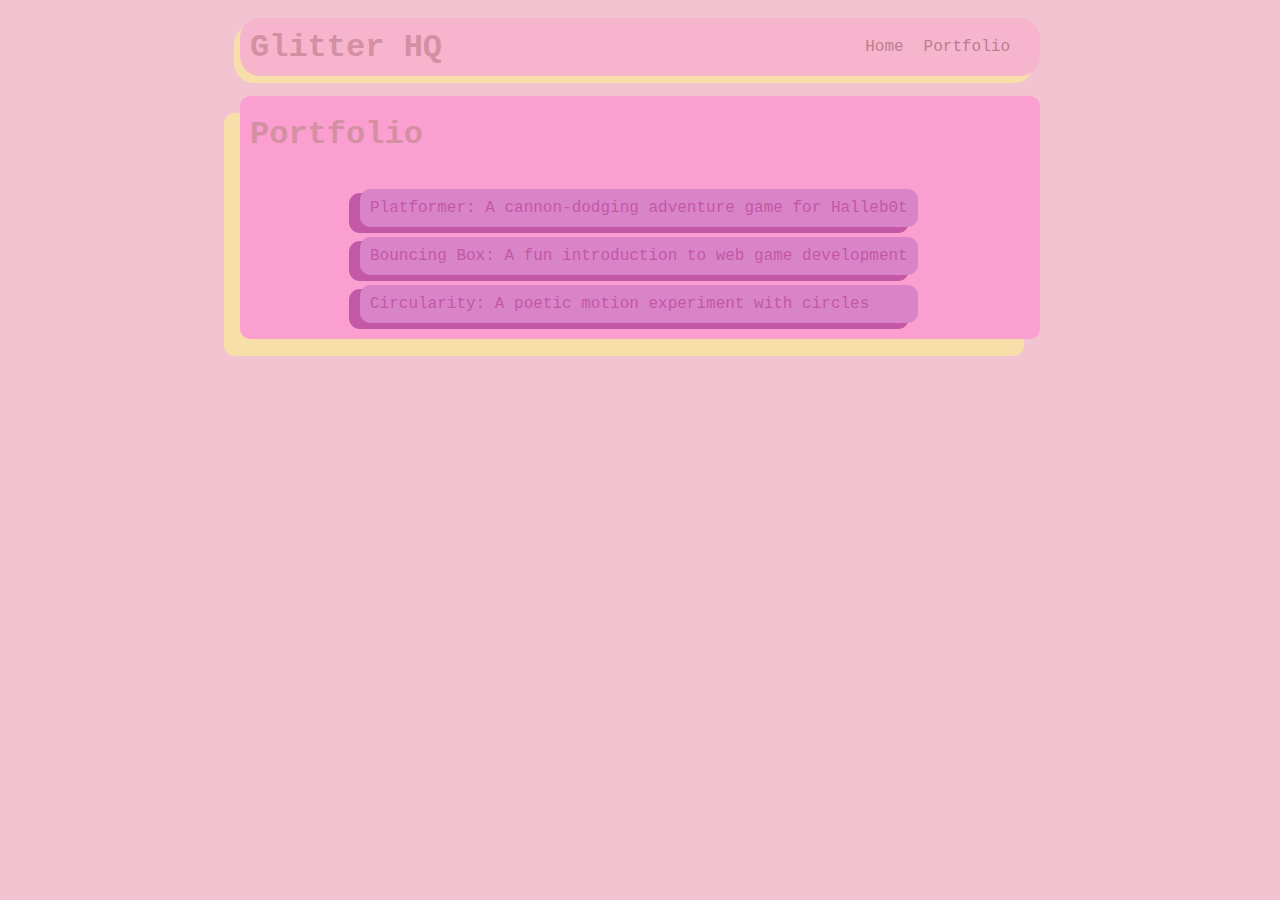
<file: portfolio.html>
<!DOCTYPE html>
<html>
  <head>
    <title>Glitter HQ</title>
    <link rel="stylesheet" href="style.css" />
  </head>

  <body>
    <!-- All content goes here -->
  <div id="all-contents">
      <nav>
        <h1>Glitter HQ</h1>
        <ul id="nav-ul">
         <li class="nav-li">
          <a href="index.html">Home</a>
         </li> 
         <li class="nav-li">
          <a href="portfolio.html">Portfolio</a>
         </li>
        </ul>
      </nav>
      <main>
        <div class="contents">
          <h1>Portfolio</h1>
          <ul id="portfolio">
            <li>
              <a href="fsd-projects/platformer/">Platformer: A cannon-dodging adventure game for Halleb0t</a>
            </li>
            <li>
              <a href="fsd-projects/bouncing-box/">Bouncing Box: A fun introduction to web game development</a>
            </li>
            <li>
              <a href="fsd-projects/circularity/">Circularity: A poetic motion experiment with circles</a>
            </li>
          </ul>
        </div>
      </main>
    </div>
  </body>
</html>
</file>
<file: style.css>
body {
    color: 	#ff7fbf;
    padding: 10px;
    font-family:"Lucida Console", "Courier New", monospace;
    background-color: 	#f2c4d1;
}

#all-contents {
    max-width: 800px;
    margin: auto;
}

/* navigation menu */
nav {
    background: 		#f7b4cd;
    margin: 0 auto;
    display: flex;
    padding: 10px;
    margin-bottom: 20px;
    border-radius: 20px;
    box-shadow: -6px 7px 0px 0px		#f6dfa9;
}

h1 {
    display: flex;
    align-items: center;
    color: 		#d490a3;
    flex: 1;
    margin: 0;
}

#nav-ul {
    list-style-type: none;
    margin: 0;
    padding: 10px;
    display: flex;
}

.nav-li {
    display: inline-block;
    padding: 0 10px;
    transition: all .5s ease-in-out;
    border-radius: 20px;

}
.nav-li:hover{
    background-color: 		#d6779a;

    box-shadow: -3px 3px 0px 1px  #f6dfa9;
    border-radius: 20px;
    transition: 0.3s;

}
a {
    text-decoration: none;
    color: 			#a36c7cc4;
}

/* main container area beneath menu */
main {
    background:		#fb9fd0;
    display: flex;
    margin-top: 20px;
    border-radius: 10px;
    box-shadow: -16px 17px 0px 0px #f6dfa9;
}

.sidebar {
    margin-top: 25px;
    padding: 10px;
    
}

.sidebar-img {
    align-self: center;
    transition: all .5s ease-in-out;
}
.sidebar-img:hover {
    align-self: center;
    transform: scale(110%);
    
}


.content {
    flex: 1;
    padding: 15px;
    border-radius: 20px;
    cursor: help;
    width: 800px;
    length: 290px;
    transition: all .5s ease-in-out;
   

}

.content:hover {
    background-color:	#fbd6e478;
    box-shadow: 0px 0px 0px 6px 		#b172895f;
    width: 1000px;
    length: 300px;
    transform: scale(120%);


}
/* interests section styles */
#interests {
    border: 10px #000000;
    padding: 8px;
    margin-top: 20px;
    border-radius: 20px;
    box-shadow: 0px 3px 0px 1px #392c27;
    cursor: pointer;
}



h2, h3 {
    margin: 0px;
}


/* Portfolio styles */
.contents h1 {
  color:#d490a3;
  padding-block: 20px;
  padding-left: 10px;
  font-family:"Lucida Console", "Courier New", monospace;


}


#portfolio {
  list-style-type: none;
  padding-left: 120px;
  text-decoration: none;
  color: #8b38d4;
}

#portfolio li {
  background:#da84c8 ;
  padding: 10px;
  border-radius: 10px;
  margin-bottom: 10px;
  box-shadow: -10px 5px 0px 1px #c258a6;
   a {text-decoration: none;
  color: #c258a6;}
   }

#portfolio li:hover {
  background: #f7e152;
 a { text-decoration: none;
  color: #da7420;
}
}
</file>
